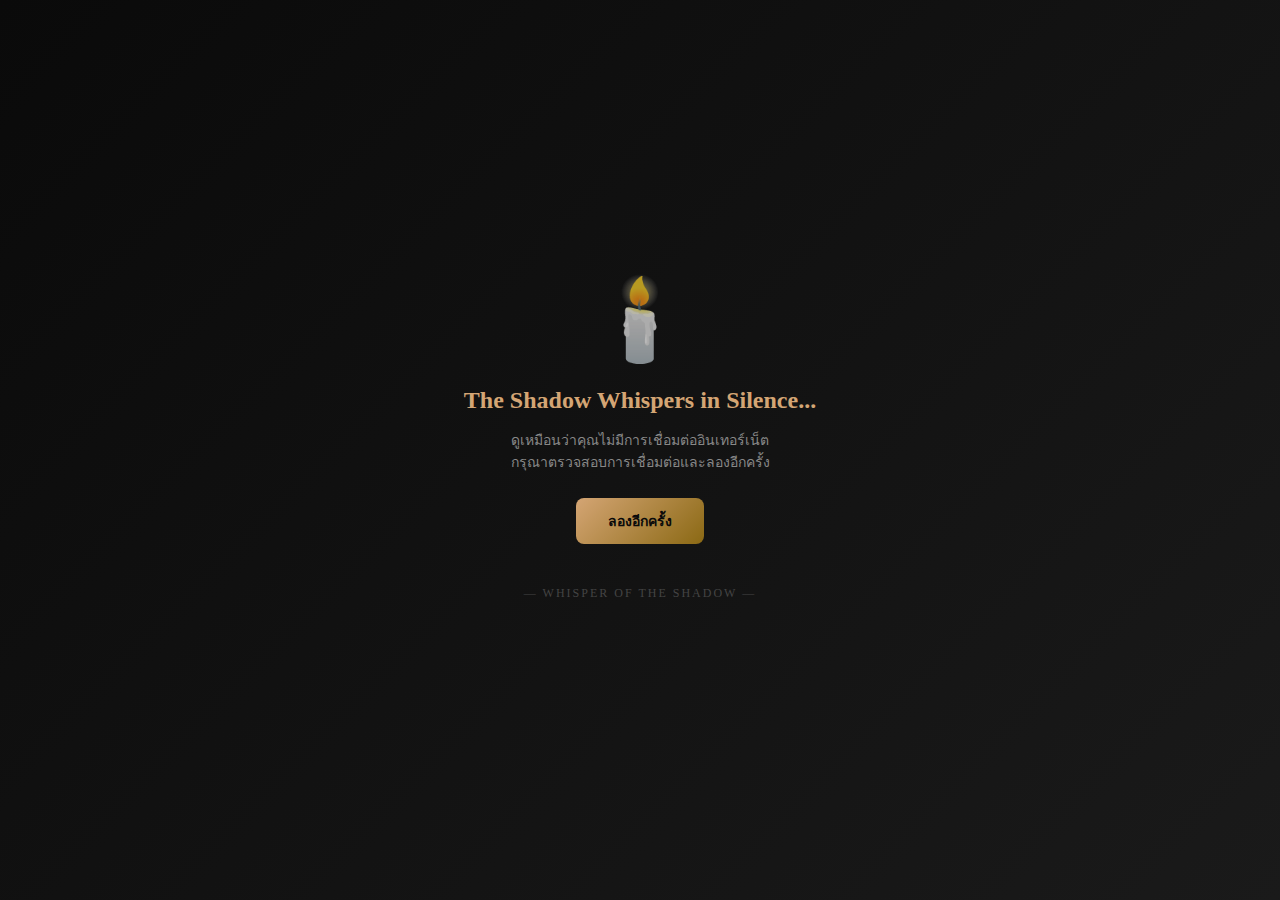
<file: offline.html>
<!DOCTYPE html>
<html lang="th">
<head>
    <meta charset="UTF-8">
    <meta name="viewport" content="width=device-width, initial-scale=1.0">
    <title>Offline - Whisper of the Shadow</title>
    <style>
        * {
            margin: 0;
            padding: 0;
            box-sizing: border-box;
        }
        
        body {
            font-family: 'Merriweather', serif;
            background: linear-gradient(135deg, #0a0a0a 0%, #1a1a1a 100%);
            color: #d4a574;
            min-height: 100vh;
            display: flex;
            align-items: center;
            justify-content: center;
            text-align: center;
            padding: 20px;
        }
        
        .container {
            max-width: 400px;
        }
        
        .icon {
            font-size: 80px;
            margin-bottom: 20px;
            opacity: 0.7;
        }
        
        h1 {
            font-size: 24px;
            margin-bottom: 16px;
            color: #d4a574;
        }
        
        p {
            font-size: 14px;
            color: #888;
            margin-bottom: 24px;
            line-height: 1.6;
        }
        
        .retry-btn {
            background: linear-gradient(135deg, #d4a574 0%, #8b6914 100%);
            color: #0a0a0a;
            border: none;
            padding: 12px 32px;
            font-size: 14px;
            font-weight: bold;
            border-radius: 8px;
            cursor: pointer;
            transition: all 0.3s ease;
        }
        
        .retry-btn:hover {
            transform: scale(1.05);
            box-shadow: 0 4px 20px rgba(212, 165, 116, 0.3);
        }
        
        .decorative {
            margin-top: 40px;
            font-size: 12px;
            color: #444;
            letter-spacing: 2px;
        }
    </style>
</head>
<body>
    <div class="container">
        <div class="icon">🕯️</div>
        <h1>The Shadow Whispers in Silence...</h1>
        <p>
            ดูเหมือนว่าคุณไม่มีการเชื่อมต่ออินเทอร์เน็ต<br>
            กรุณาตรวจสอบการเชื่อมต่อและลองอีกครั้ง
        </p>
        <button class="retry-btn" onclick="location.reload()">
            ลองอีกครั้ง
        </button>
        <p class="decorative">— WHISPER OF THE SHADOW —</p>
    </div>
</body>
</html>
</file>
